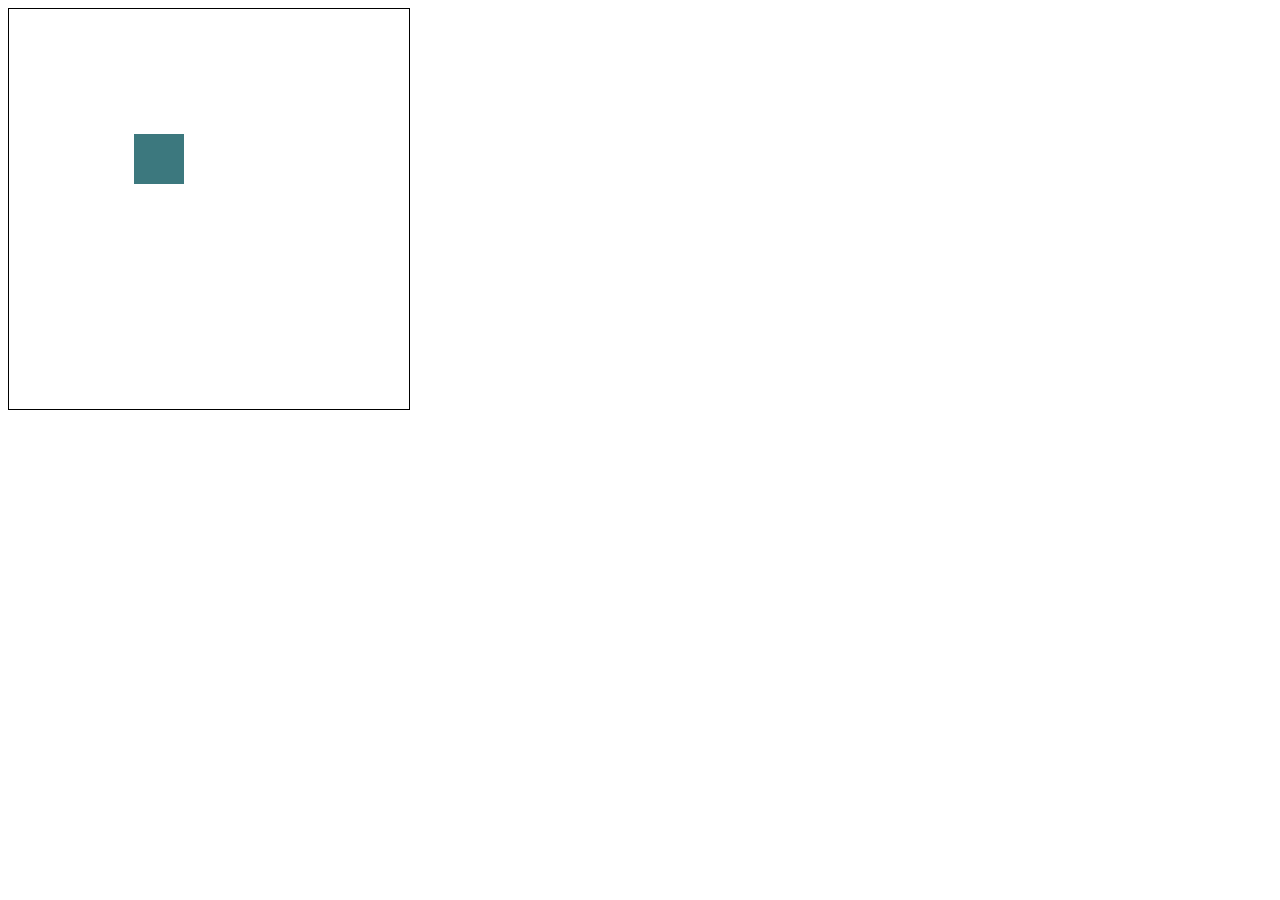
<file: JS/Index.html>
<!DOCTYPE html>
<html lang="en">
<head>
    <meta charset="UTF-8">
    <meta http-equiv="X-UA-Compatible" content="IE=edge">
    <meta name="viewport" content="width=device-width, initial-scale=1.0">
    <title>Shape City</title>
    <link rel="stylesheet" href="style.css">
</head>
<body>
    <canvas id="myCanvas" width="400" height="400"></canvas>

<script src="script.js"></script>






</body>
</html>
</file>
<file: JS/style.css>
canvas {
    border: 1px solid black;
}
</file>
